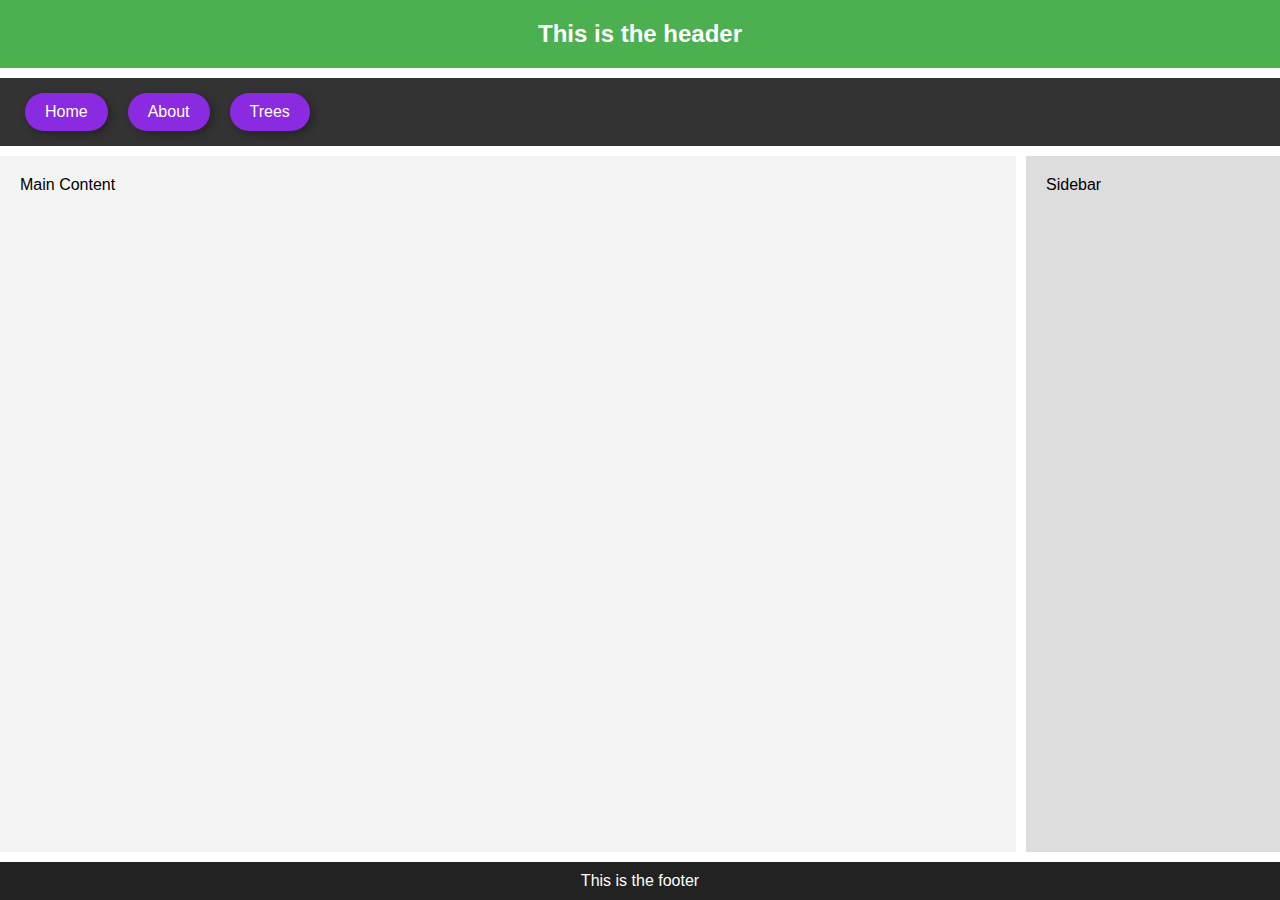
<file: index.html>
<!DOCTYPE html>
<html lang="en">
<head>
    <meta charset="UTF-8">
    <meta name="viewport" content="width=device-width, initial-scale=0.2">
    <title>Page Layout Example</title>
    <link rel="stylesheet" href="styles/styles.css">
</head>
<body>
    <header><h2>This is the header</h2></header> 
    <nav>
        <div class="nav-button">Home</div>
        <div class="nav-button">About</div>
        <div class="nav-button">Trees</div>
    </nav>
   <main>Main Content</main>
   <aside>Sidebar</aside>
   <footer>This is the footer</footer>
</body>
</html>
</file>
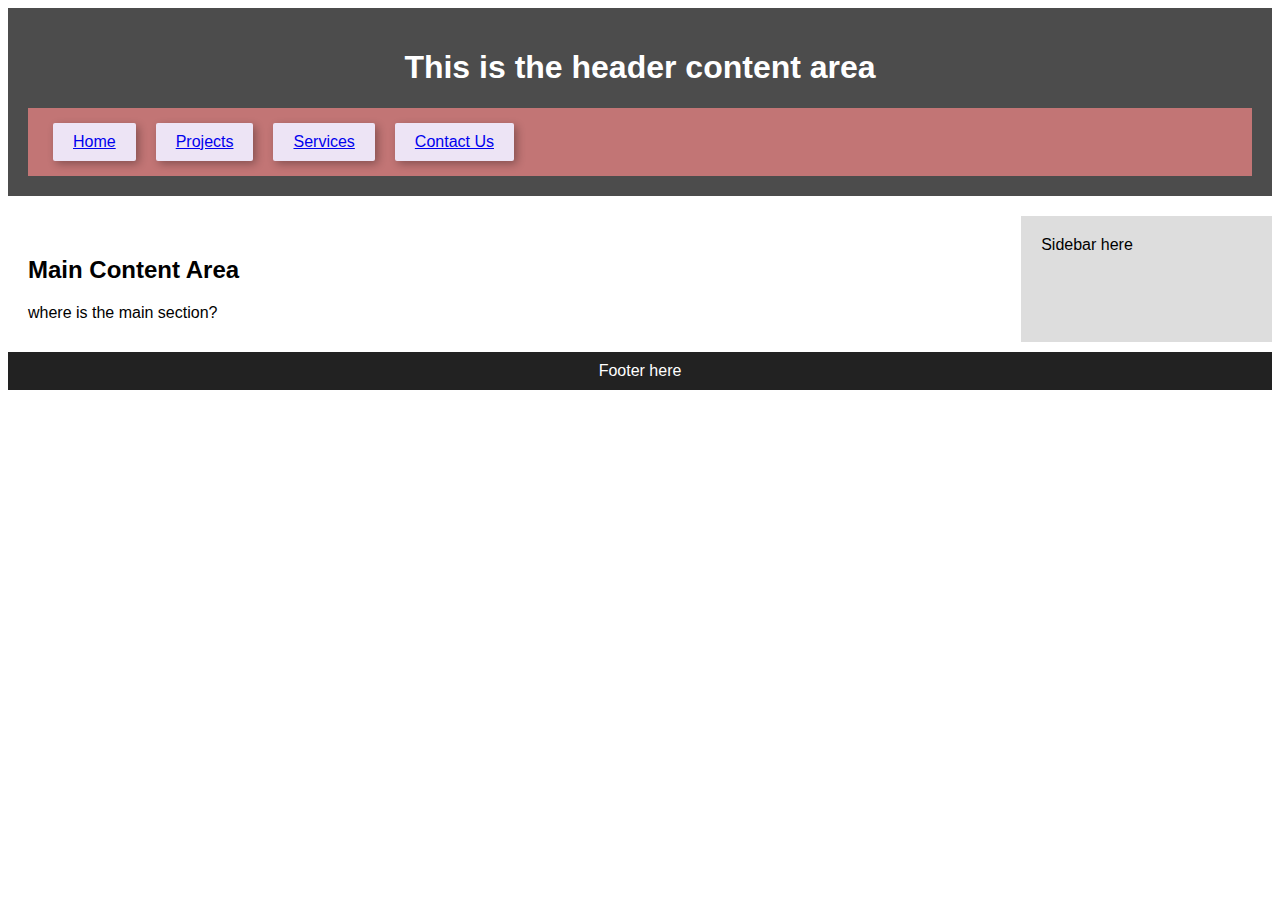
<file: week01/basic-layout.html>
<!DOCTYPE html>
<html lang="en">

<head>
    <meta charset="UTF-8">
    <meta name="viewport" content="width=device-width, initial-scale=1.0">
    <title>Richard Paul - Wdd 131</title>
    <link rel="stylesheet" href="styles/layout.css">
</head>

<body>
    <header>
        <h1>This is the header content area</h1>
        <nav>
            <div class="nav-button"><a href="basic-layout.html">Home</a></div>
            <div class="nav-button"><a href="projects.html">Projects</a></div>
            <div class="nav-button"><a href="services.html">Services</a></div>
            <div class="nav-button"><a href="contact_us.html">Contact Us</a></div>
        </nav>
    </header>
    <main>
        <h2>Main Content Area</h2>
        where is the main section?
    </main>
    <aside>Sidebar here</aside>
    <footer>Footer here</footer>

</body>

</html>
</file>
<file: week01/styles/layout.css>
body {
    display: grid;
    color: black;
    grid-template-areas: 
        "header header"
        "nav nav"
        "main aside"
        "footer footer";
    grid-template-columns: 4fr 1fr;
    grid-template-rows: auto auto 1fr auto;
    min-height: 40vh;
    gap: 10px;
    font-family: Arial, Helvetica, sans-serif;
}

header{
    grid-area: header;
    background: #4c4c4c;
    color: white;
    padding: 20px;
    text-align: center;
}

nav{
    grid-area: nav;
    display: flex;
    background: #c27575;
    color: white;
    padding: 15px;
    text-align: center;
}

.nav-button{
    background-color: rgb(237, 228, 245);
    color: white;
    padding: 10px 20px;
    margin: 0 10px;
    border-radius: 2px;
    box-shadow: 3px 3px 8px rgba(0,0,0,0.3);
    cursor: pointer;
    transition: all 0.1s ease-in-out;
    text-align: center;
}

.nav-button:hover{
    background-color: rgb(190, 190, 208);
    box-shadow: 5px 5px 12px rgba(0,0,0,0.4);
}

main {
    grid-area: main;
    background: #fff;
    padding: 20px;
}

aside {
    grid-area: aside;
    background: #ddd;
    padding: 20px;
}

footer {
    grid-area: footer;
    background: #222;
    color: white;
    text-align: center;
    padding: 10px;
}
</file>
<file: styles/styles.css>
/* Reset default styles */
* {
    margin: 0;
    padding: 9;
    box-sizing: border-box;
}

/* Apply grid layout */
body {
    display: grid;
    grid-template-areas:
        "header header"
        "nav nav"
        "main aside"
        "footer footer";
    grid-template-columns: 4fr 1fr;
    grid-template-rows: auto auto 1fr auto;
    min-height: 100vh;
    gap: 10px;
    font-family: Arial, Helvetica, sans-serif;
}

/* Style individual sections */
header {
    grid-area: header;
    background: #4CAF50;
    color: white;
    padding: 20px;
    text-align: center;
}

nav {
    grid-area: nav;
    display: flex;
    background: #333;
    color: white;
    padding: 15px;
    text-align: center;
}

.nav-button {
    background-color: blueviolet;
    color: white;
    padding: 10px 20px;
    margin: 0 10px;
    border-radius: 25px;
    box-shadow: 3px 3px 8px rgba(0, 0, 0, 0.3);
    cursor: pointer;
    transition: all 0.1s ease-in-out;
    text-align: center;
}

.nav-button:hover {
    background-color: #b865f3;
    box-shadow: 5px 5px 12px rgba(0, 0, 0, 0.4);
}

main {
    grid-area: main;
    background: #f4f4f4;
    padding: 20px;
}

aside {
    grid-area: aside;
    background: #ddd;
    padding: 20px;
}

footer {
    grid-area: footer;
    background: #222;
    color: white;
    text-align: center;
    padding: 10px;
}

/* Responsive Design */
@media (max-width: 768px) {
    nav {
        flex-direction: column;
        align-items: center;
    }

    .nav-button {
        margin: 5px 0;
        width: 80%;
        text-align: center;
    }
}
</file>
